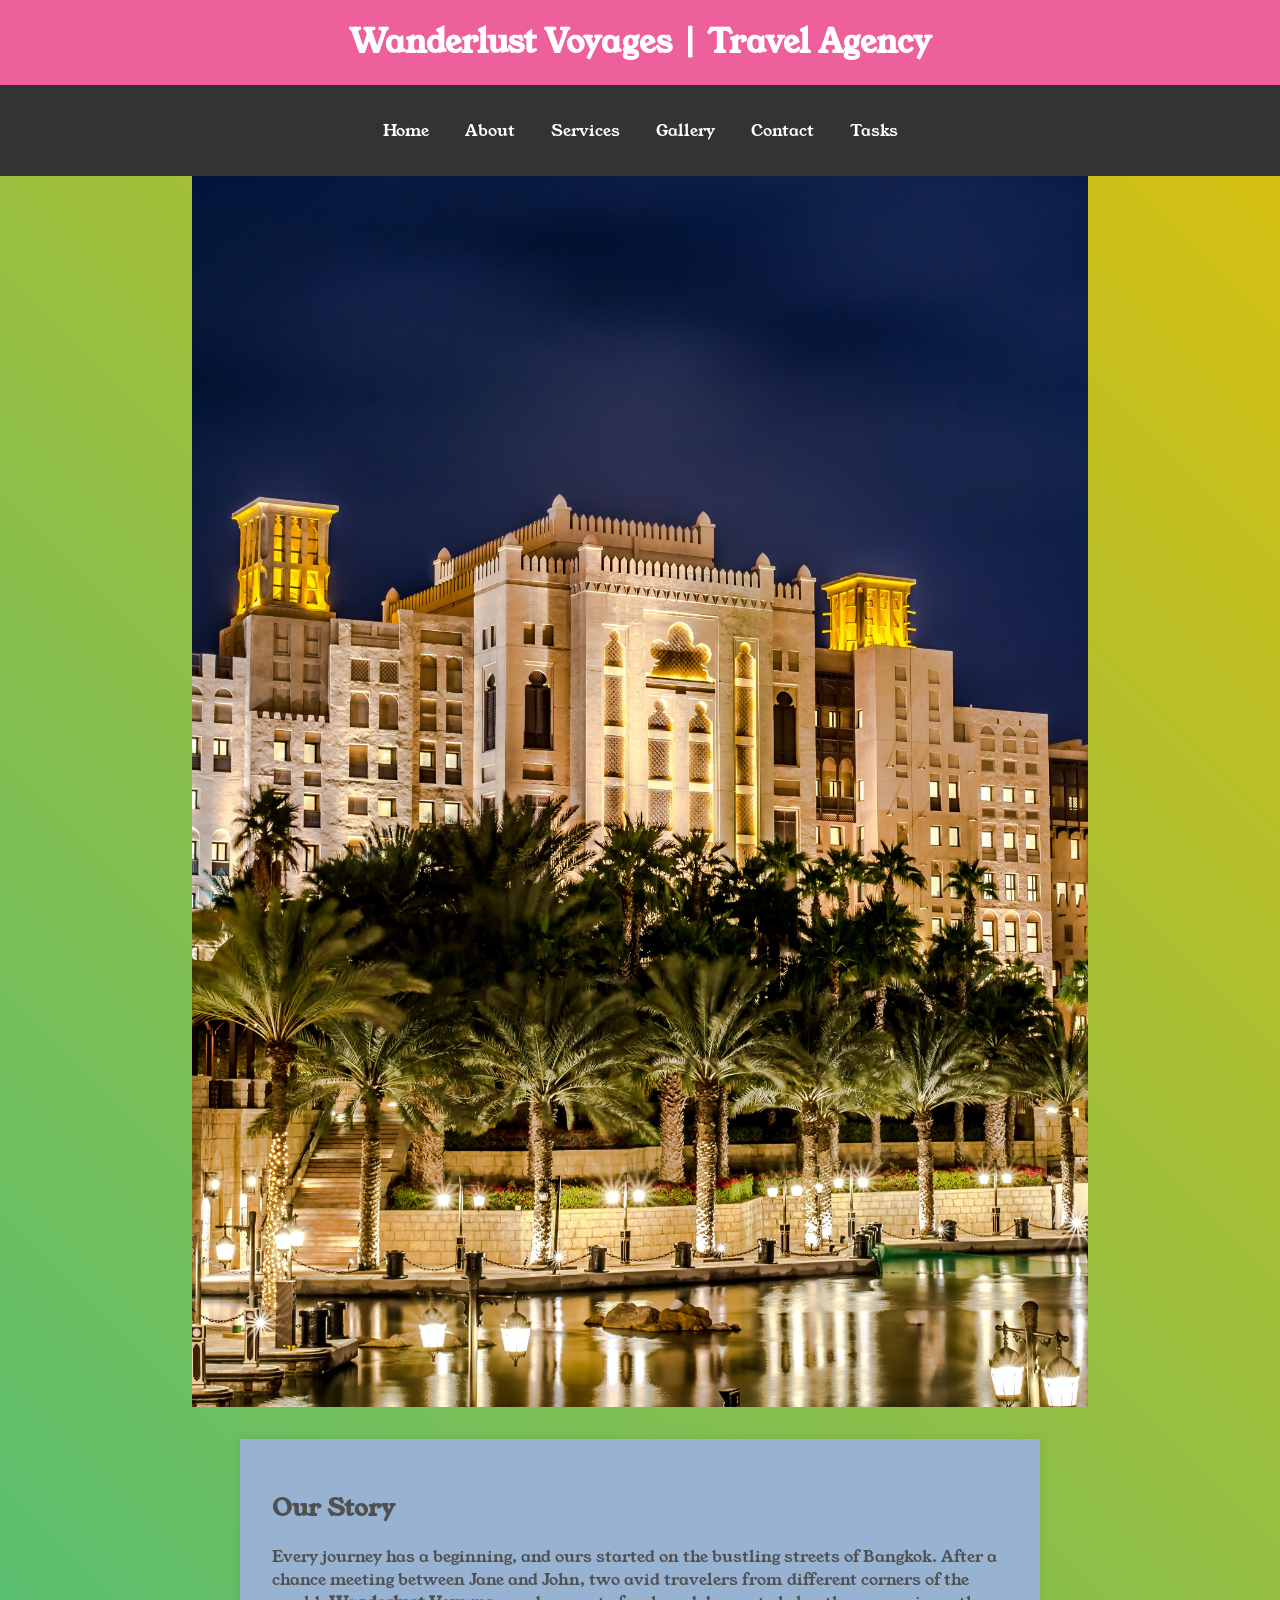
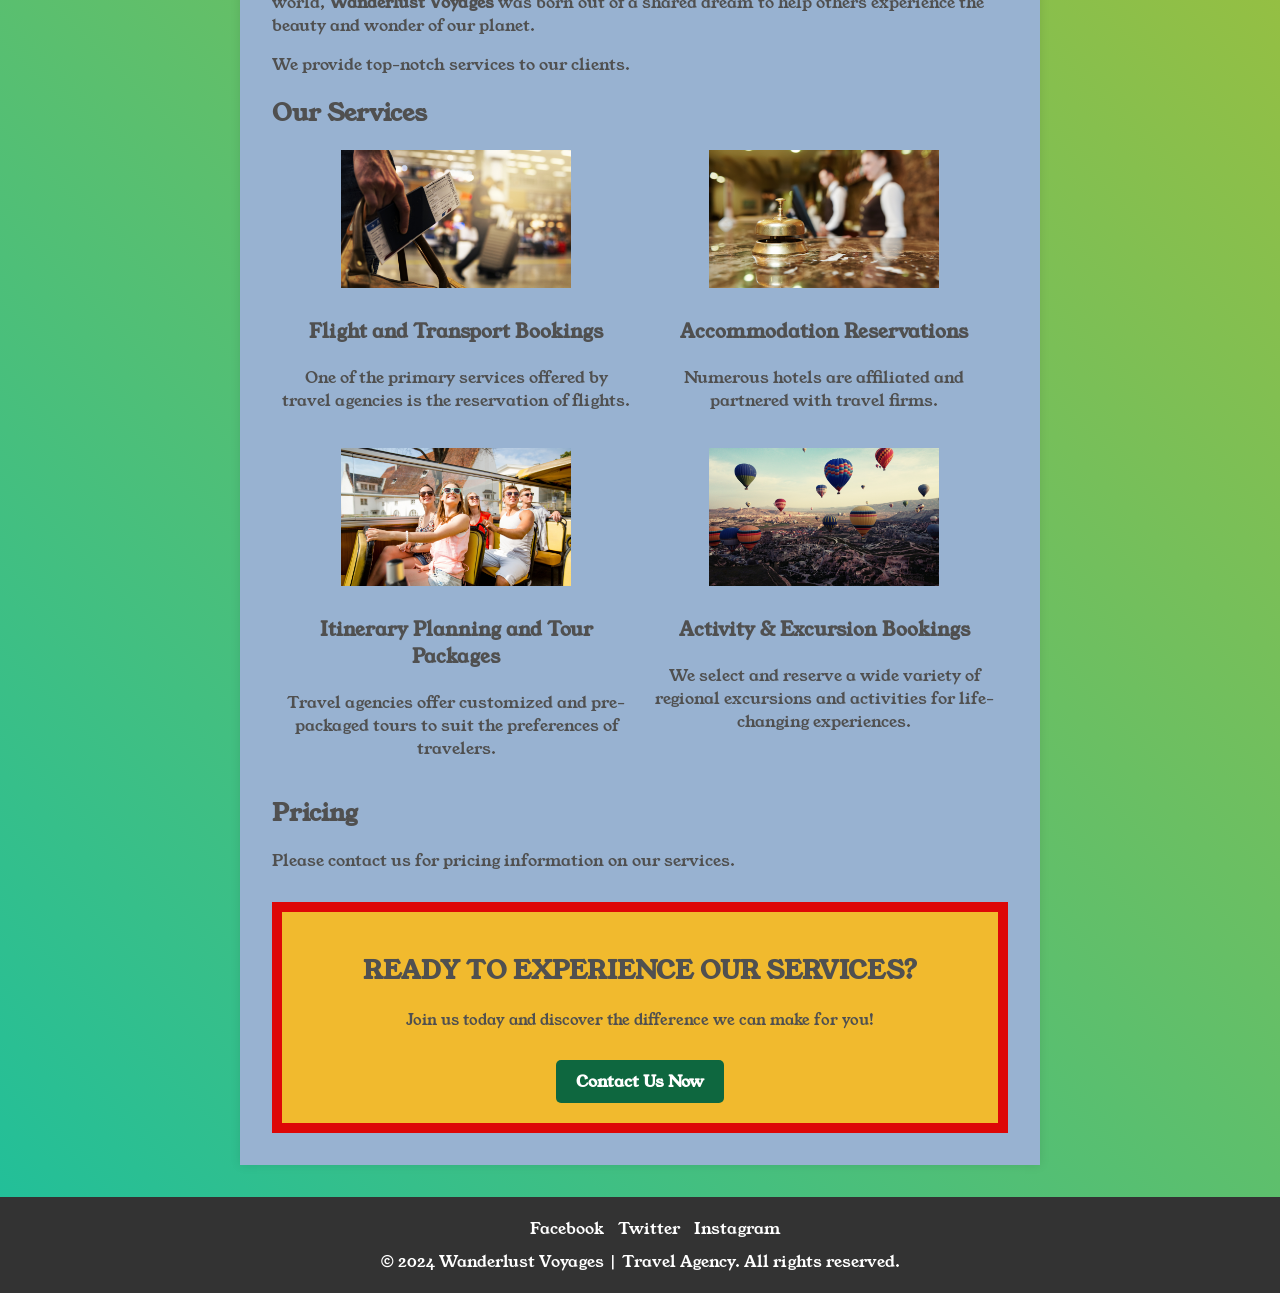
<file: week 3/index.html>
<!DOCTYPE html>
<html lang="en">
<head>
  <meta charset="UTF-8">
  <meta name="viewport" content="width=device-width, initial-scale=1.0">
  <title>Wanderlust Voyages | Travel Agency</title>
  <link rel="stylesheet" href="style.css">
    <link rel="stylesheet" href="style.css"> 
<link rel="preconnect" href="https://fonts.googleapis.com">
<link rel="preconnect" href="https://fonts.gstatic.com" crossorigin>
<link href="https://fonts.googleapis.com/css2?family=Young+Serif&display=swap" rel="stylesheet">
</head>

<body>
  <!-- Main Container -->
  <div>

    <!-- Header Section -->
    <header>
      <h1 class="headeraH1">Wanderlust Voyages | Travel Agency</h1>
    </header>

   <!— Navigation Section —>
<nav class=“sticky-nav”>
  <ul>
    <li><a href=“index.html”>Home</a></li>
    <li><a href=“about.html”>About</a></li>
    <li><a href=“services.html”>Services</a></li>
    <li><a href=“gallery.html”>Gallery</a></li>
    <li><a href=“contact.html”>Contact</a></li>
    <li><a href=“tasks.html”>Tasks</a></li>
  </ul>
</nav>

    <!-- Banner Section -->
    <section class="banner-container">
<img name="slide" alt="Alt goes here" title="Title goes here"
width="70%"/>
</section>

    <!-- Main Content Section -->
    <main class="services">

      <!-- About Us -->
      <section>
        <h1>Our Story</h1>
        <p>
          Every journey has a beginning, and ours started on the bustling streets of Bangkok. 
          After a chance meeting between Jane and John, two avid travelers from different corners of the world, 
          <b>Wanderlust Voyages</b> was born out of a shared dream to help others experience the beauty and wonder of our planet.
        </p>
        <p>We provide top-notch services to our clients.</p>
      </section>

      <!-- Our Services -->
      <section>
        <h2>Our Services</h2>
        <div class="services-container">

          <div class="service-column">
            <img src="images/Flights.png" alt="Illustration representing flight bookings">
            <h3>Flight and Transport Bookings</h3>
            <p>One of the primary services offered by travel agencies is the reservation of flights.</p>
          </div>

          <div class="service-column">
            <img src="images/ladies facial.png" alt="Illustration of a hotel">
            <h3>Accommodation Reservations</h3>
            <p>Numerous hotels are affiliated and partnered with travel firms.</p>
          </div>

          <div class="service-column">
            <img src="images/tour packages.png" alt="Illustration representing tour packages">
            <h3>Itinerary Planning and Tour Packages</h3>
            <p>Travel agencies offer customized and pre-packaged tours to suit the preferences of travelers.</p>
          </div>

          <div class="service-column">
            <img src="images/reservation.png" alt="Illustration representing activities and excursions">
            <h3>Activity & Excursion Bookings</h3>
            <p>We select and reserve a wide variety of regional excursions and activities for life-changing experiences.</p>
          </div>

        </div>
      </section>

      <!-- Pricing Section -->
      <section>
        <h2>Pricing</h2>
        <p>Please contact us for pricing information on our services.</p>
      </section>

      <!-- Call to Action -->
      <section class="cta-container">
        <h2>Ready to Experience Our Services?</h2>
        <p>Join us today and discover the difference we can make for you!</p>
        <a href="form.html" class="cta-button"><span>Contact Us Now</span></a>
      </section>

    </main>

    <!-- Footer Section -->
    <footer>
      <ul>
        <li><a href="https://www.facebook.com/">Facebook</a></li>
        <li><a href="https://twitter.com/">Twitter</a></li>
        <li><a href="https://www.instagram.com/">Instagram</a></li>
      </ul>
      <p>&copy; 2024 Wanderlust Voyages | Travel Agency. All rights reserved.</p>
    </footer>
  </div>
  <script>
       var i = 0; 			// Start Point
var images = [];	// Images Array
var time = 3000;	// Time Interval Between Switch
	 
// Image List
images[0] = "images/img1.jpg";
images[1] = "images/img2.jpg";
images[2] = "images/img3.jpg";
images[3] = "images/img5.jpg";

// Change Image
function changeImg(){
	document.slide.src = images[i];

	// Check If Index Is Under Max
	if(i < images.length - 1){
	  // Add 1 to Index
	  i++; 
	} else { 
		// Reset Back To O
		i = 0;
	}

	// Run function every x seconds
	setTimeout("changeImg()", time);
}

// Run function when page loads
window.onload=changeImg;

      </script>
</body>
</html>
</file>
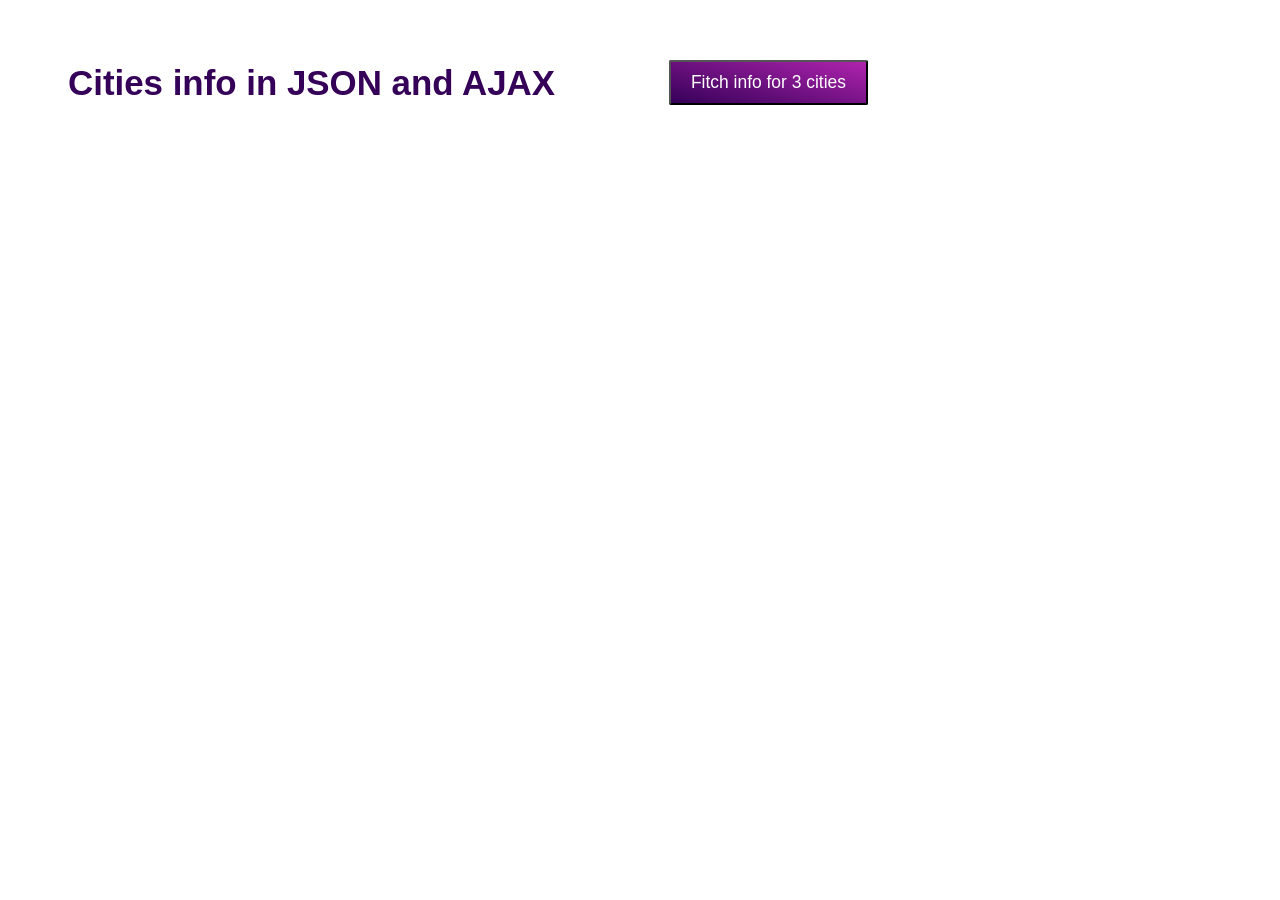
<file: week 4-prac/index.html>
<html lang="en">
<head>
    <meta charset="utf-8">
    <meta http-equiv="X-UA-Compatible" content="IE=edge">
    <title>Cities info in Json & Ajax</title>
    <meta name="description" content="">
    <meta name="viewport" content="width=device-width, initial-scale=1">
    <link rel="stylesheet" href="style.css">
   <script src="https://code.jquery.com/jquery-3.7.1.min.js" integrity="sha256-/JqT3SQfawRcv/BIHPThkBvs0OEvtFFmqPF/lYI/Cxo=" crossorigin="anonymous"></script>
   
    <link rel="icon" href="favicon.ico" type="image/x-icon">

  </head>

  <body>
<header>
  <h1>Cities info in JSON and AJAX </h1>
  <button id="btn">Fitch info for 3 cities</button>
</header>

<div id="city-info"></div>

<script src="main.js"></script>
  </body>
</html>
</file>
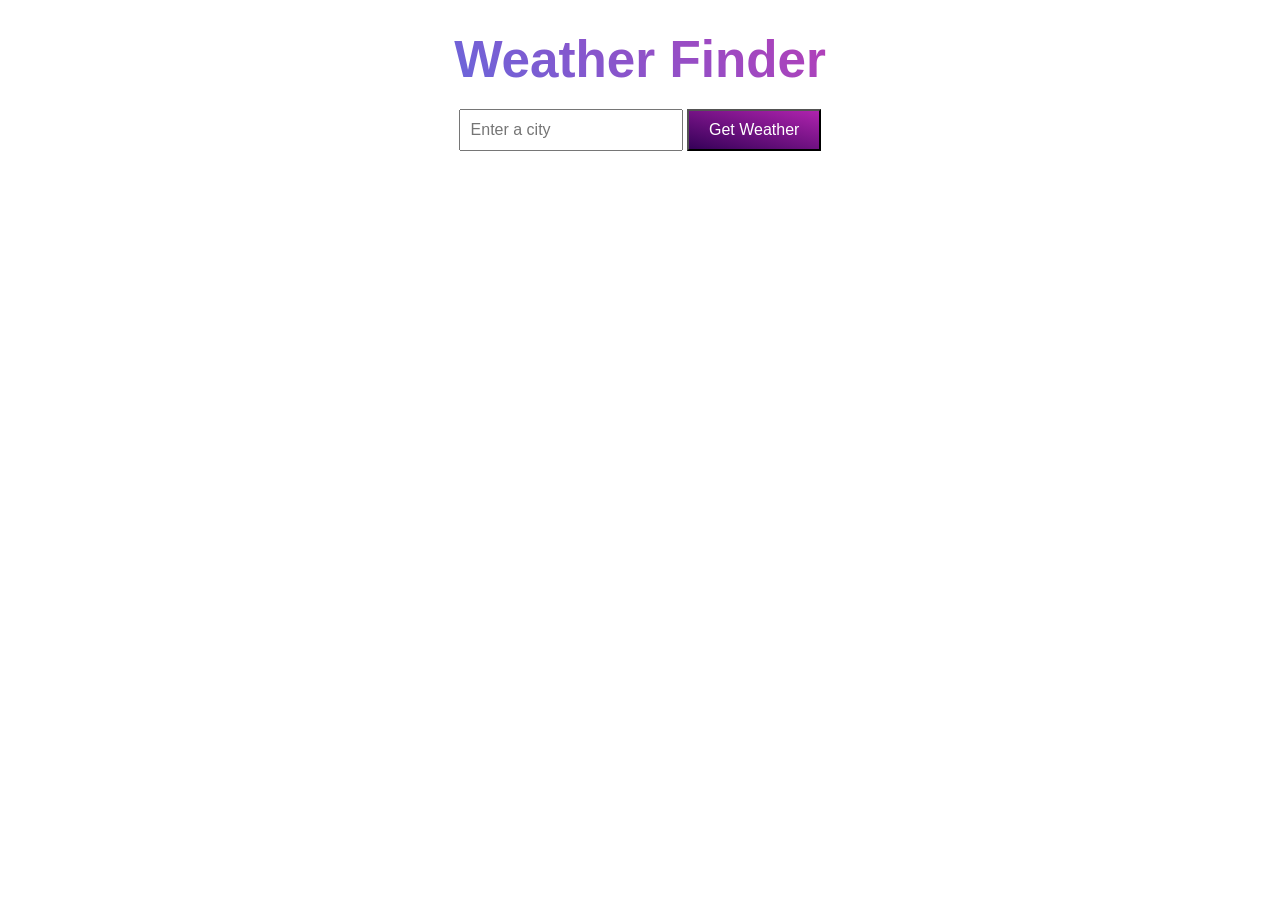
<file: week 4/index.html>
<!DOCTYPE html>
<html lang="en">
<head>
<meta charset="UTF-8">
<meta http-equiv="X-UA-Compatible" content="IE=edge">
<meta name="viewport" content="width=device-width, initial-scale=1.0">
<title>Weather Application</title>
<link rel="stylesheet" href="css.css">
</head>
<body>
<div id="weather-container">
<h1>Weather Finder</h1>
<input type="text" id="cityInput" placeholder="Enter a city">
<button id="btn">Get Weather</button>
<div id="weather-info"></div>
</div>
<script src="app.js"></script>
</body>
</html>
</file>
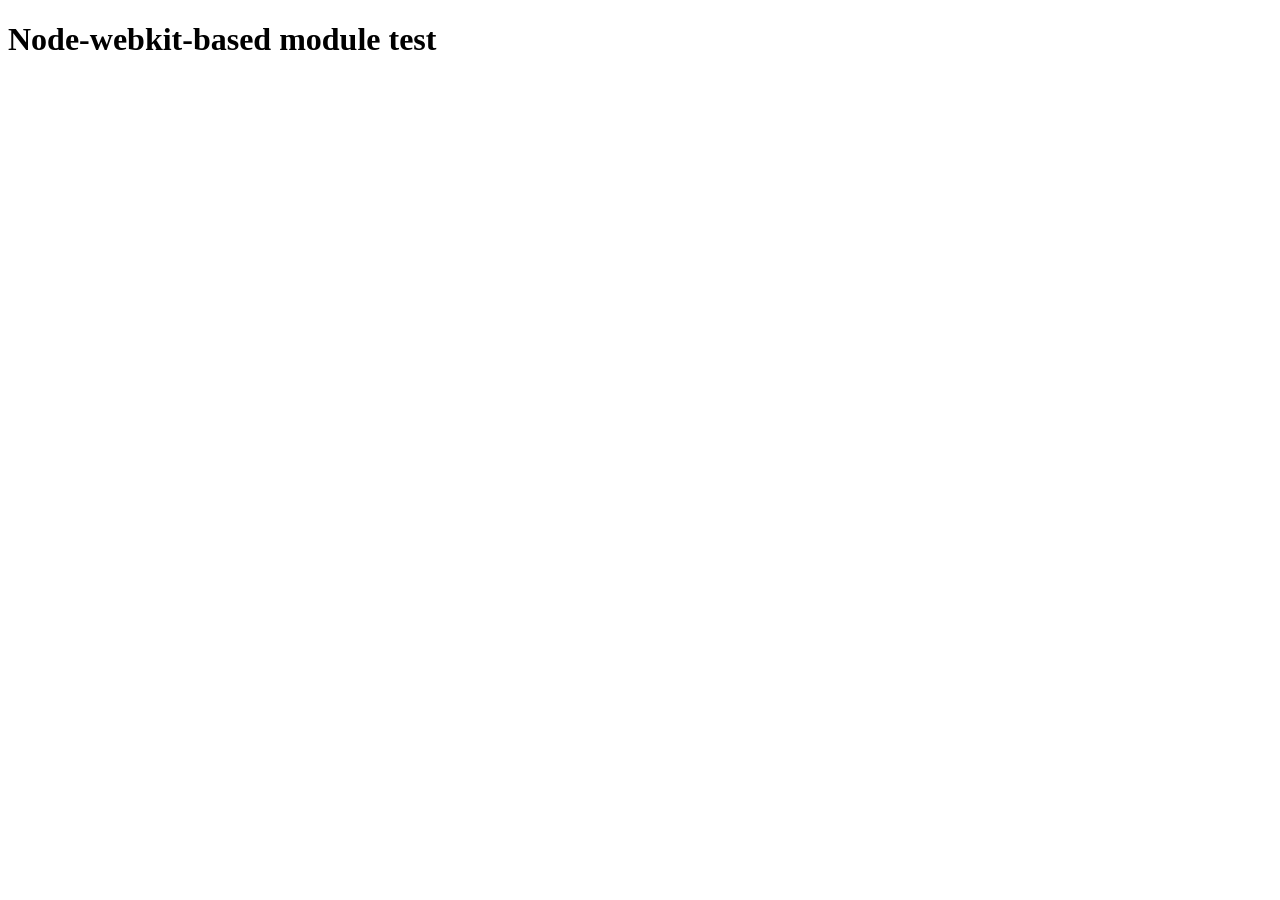
<file: week 5/node_modules/@mapbox/node-pre-gyp/lib/util/nw-pre-gyp/index.html>
<!doctype html>
<html>
<head>
<meta charset="utf-8">
<title>Node-webkit-based module test</title>
<script>
function nwModuleTest(){
   var util = require('util');
   var moduleFolder = require('nw.gui').App.argv[0];
   try {
      require(moduleFolder);
   } catch(e) {
      if( process.platform !== 'win32' ){
         util.log('nw-pre-gyp error:');
         util.log(e.stack);
      }
      process.exit(1);
   }
   process.exit(0);
}
</script>
</head>
<body onload="nwModuleTest()">
<h1>Node-webkit-based module test</h1>
</body>
</html>
</file>
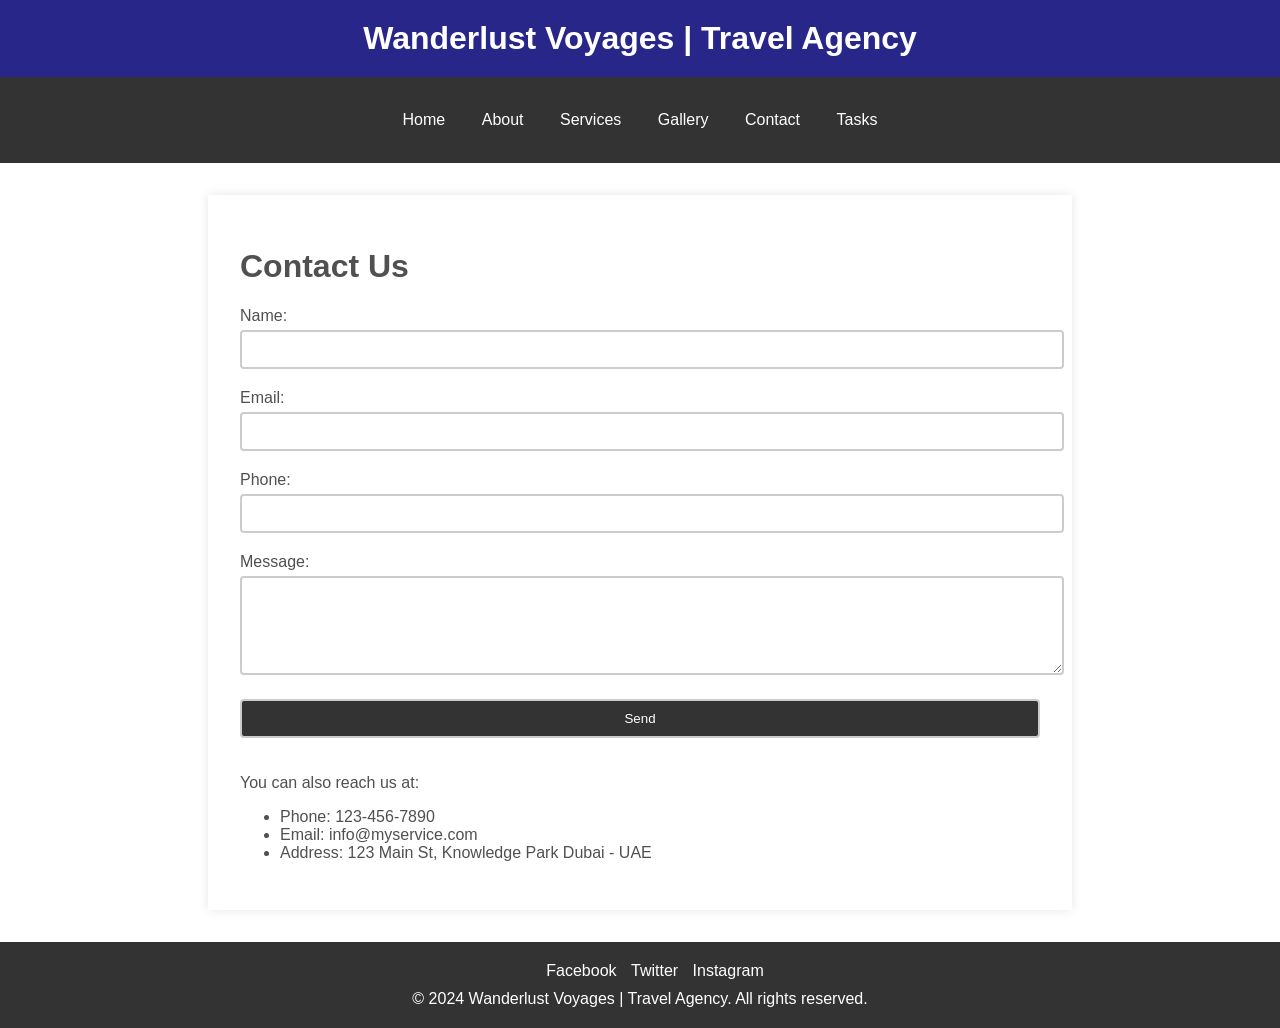
<file: contact.html>
<!DOCTYPE html>
<html lang="en">
<head>
  <meta charset="UTF-8">
  <title>Contact Us - Wanderlust Voyages</title>
  <meta name="viewport" content="width=device-width, initial-scale=1.0">
  <link rel="stylesheet" href="style.css">
  <style>
	   label {
		display: block;
		margin-bottom: 5px;
	}

	input,
	textarea {
		width: 100%;
		padding: 10px;
		margin-bottom: 20px;
		border: 2px solid #ccc;
		border-radius: 4px;
		resize: vertical;
	}

	input[type="submit"] {
		background-color: #333;
		color: #fff;
		cursor: pointer;
	}

	input[type="submit"]:hover {
		background-color: #555;
	}
  </style>
  
</head>
<body>
 <div>
  <header>
    <h1 class="headeraH1">Wanderlust Voyages | Travel Agency</h1>
	</header>
    <nav>
      <ul>
        <li><a href="index.html">Home</a></li>
        <li><a href="about.html">About</a></li>
        <li><a href="services.html">Services</a></li>
        <li><a href="gallery.html">Gallery</a></li>
        <li><a href="contact.html">Contact</a></li>
        <li><a href="tasks.html">Tasks</a></li>
    </ul>
    </nav>
  
  <main class="services">
    <h1>Contact Us</h1>
		
		<form method="post" action="#">
			<label for="name">Name:</label>
			<input type="text" id="name" name="name" required>

			<label for="email">Email:</label>
			<input type="email" id="email" name="email" required>

			<label for="phone">Phone:</label>
			<input type="tel" id="phone" name="phone">

			<label for="message">Message:</label>
			<textarea id="message" name="message" rows="5" required></textarea>

			<input type="submit" value="Send">
		</form>
		 <p>You can also reach us at:</p>
    <ul>
      <li>Phone: 123-456-7890</li>
      <li>Email: info@myservice.com</li>
      <li>Address: 123 Main St, Knowledge Park Dubai - UAE</li>
    </ul>

  </main>
  <footer>
      <ul>
        <li><a href="https://www.facebook.com/">Facebook</a></li>
        <li><a href="https://twitter.com/">Twitter</a></li>
        <li ><a href="https://www.instagram.com/">Instagram</a></li>
      </ul>
    <p >&copy; 2024 Wanderlust Voyages | Travel Agency. All rights reserved.</p>
  </footer>
  </div>
</body>
</html>
</file>
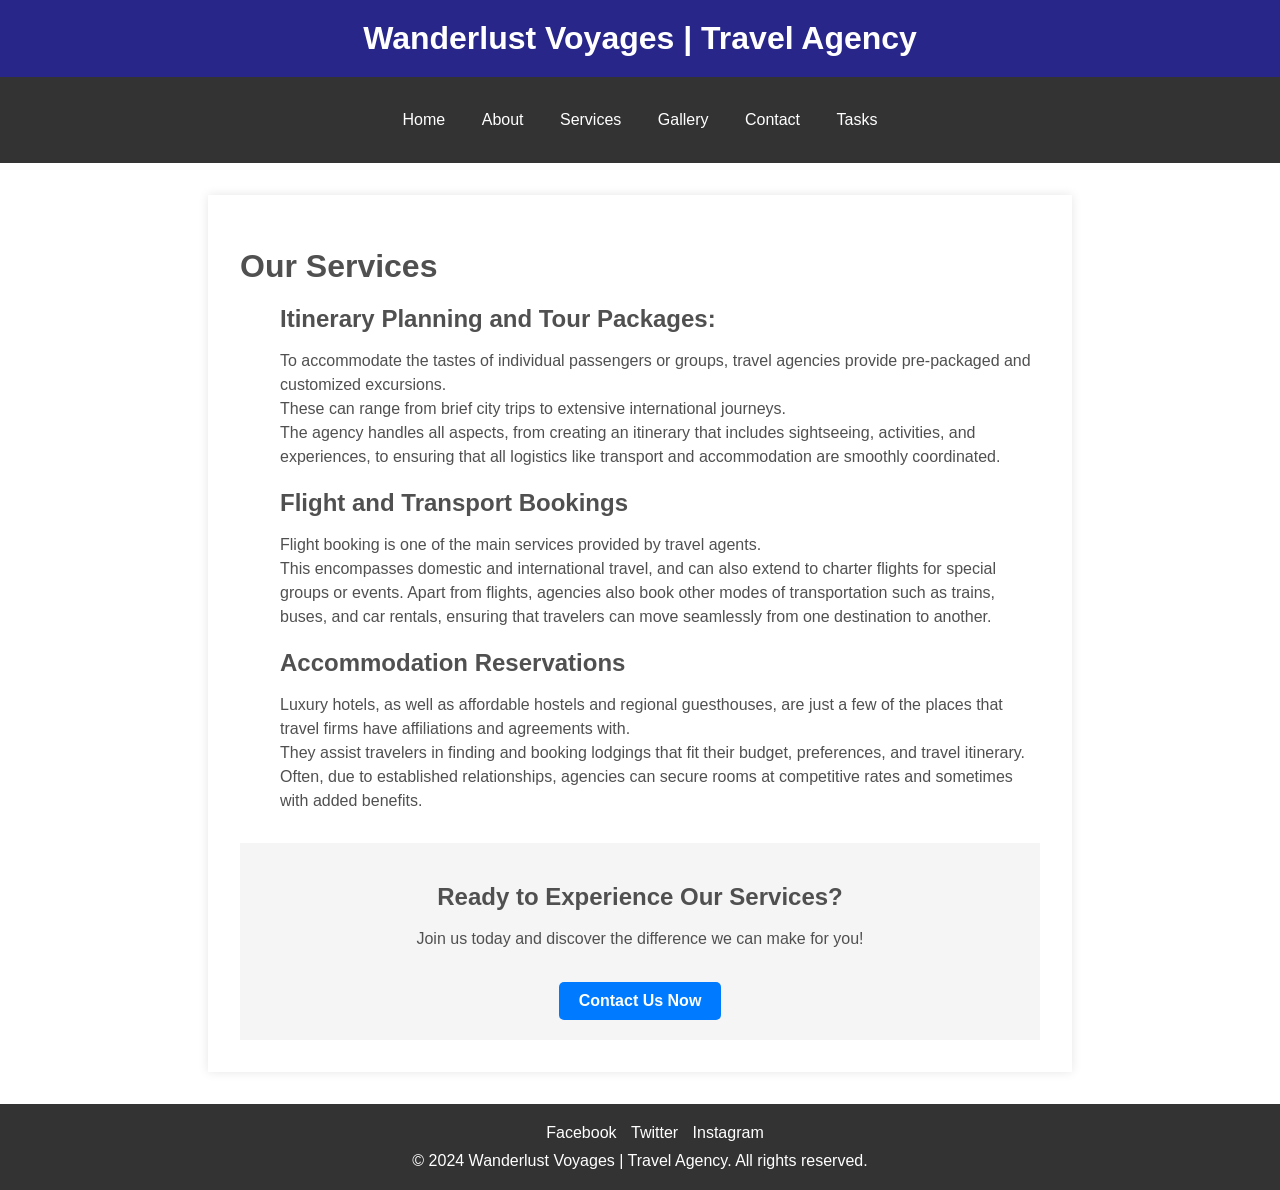
<file: services.html>
<!DOCTYPE html>
<html lang="en">
<head>
  <meta charset="UTF-8">
  <title>Services - Wanderlust Voyages</title>
  <meta name="viewport" content="width=device-width, initial-scale=1.0">
  <link rel="stylesheet" href="style.css">
  <style>
   
	.services h1 {
	   font-size: 2rem;
	   margin-bottom: 1rem;
	}

	.services ul {
	   list-style: none;
	}

	.services li {
	   margin-bottom: 2rem;
	}

	.services h2 {
	   font-size: 1.5rem;
	   margin-bottom: 1rem;
	}

	.services p {
	   line-height: 1.5;
	   margin-bottom: 1rem;
	}

	.services ul li {
	   margin-top: 0.5rem;
	   margin-bottom: 0.5rem;
	}
		.services ul li:first-of-type {
	   margin-top: 1rem;
	}

	.services ul li:last-of-type {
	   margin-bottom: 1rem;
	}
   
  </style>
  
  
 
  
</head>
<body>
 <div>
  <header>
    <h1 class="headeraH1">Wanderlust Voyages | Travel Agency</h1>
	</header>
    <nav>
      <ul>
         <li><a href="index.html">Home</a></li>
         <li><a href="about.html">About</a></li>
         <li><a href="services.html">Services</a></li>
         <li><a href="gallery.html">Gallery</a></li>
         <li><a href="contact.html">Contact</a></li>
         <li><a href="tasks.html">Tasks</a></li>
     </ul>
    </nav>
  
  <main class="services">
   <h1>Our Services</h1>
      <ul>
         <li>
            <h2>Itinerary Planning and Tour Packages:</h2>
            <p>To accommodate the tastes of individual passengers or groups, travel agencies provide pre-packaged and customized excursions.  <br>
               These can range from brief city trips to extensive international journeys. <br>
               The agency handles all aspects, from creating an itinerary that includes sightseeing, activities, and experiences, to ensuring that all logistics like transport and accommodation are smoothly coordinated.</p>
            
         </li>
         <li>
            <h2>Flight and Transport Bookings</h2>
            <p>Flight booking is one of the main services provided by travel agents. <br>
               This encompasses domestic and international travel, and can also extend to charter flights for special groups or events. Apart from flights, agencies also book other modes of transportation such as trains, buses, and car rentals, ensuring that travelers can move seamlessly from one destination to another.
            </p>
            
         </li>
         <li>
            <h2>Accommodation Reservations</h2>
            <p>Luxury hotels, as well as affordable hostels and regional guesthouses, are just a few of the places that travel firms have affiliations and agreements with. 
               <br>They assist travelers in finding and booking lodgings that fit their budget, preferences, and travel itinerary. Often, due to established relationships, agencies can secure rooms at competitive rates and sometimes with added benefits.

            </p>
            
         </li>
      </ul>

      <!-- Call to Action Section -->
<div class="cta-container">
   <h2>Ready to Experience Our Services?</h2>
   <p>Join us today and discover the difference we can make for you!</p>
   <a href="contact.html" class="cta-button">Contact Us Now</a>
</div>

  </main>
  <footer>
      <ul>
        <li><a href="https://www.facebook.com/">Facebook</a></li>
        <li><a href="https://twitter.com/">Twitter</a></li>
        <li ><a href="https://www.instagram.com/">Instagram</a></li>
      </ul>
    <p >&copy; 2024 Wanderlust Voyages | Travel Agency. All rights reserved.</p>
  </footer>
  </div>
</body>
</html>
</file>
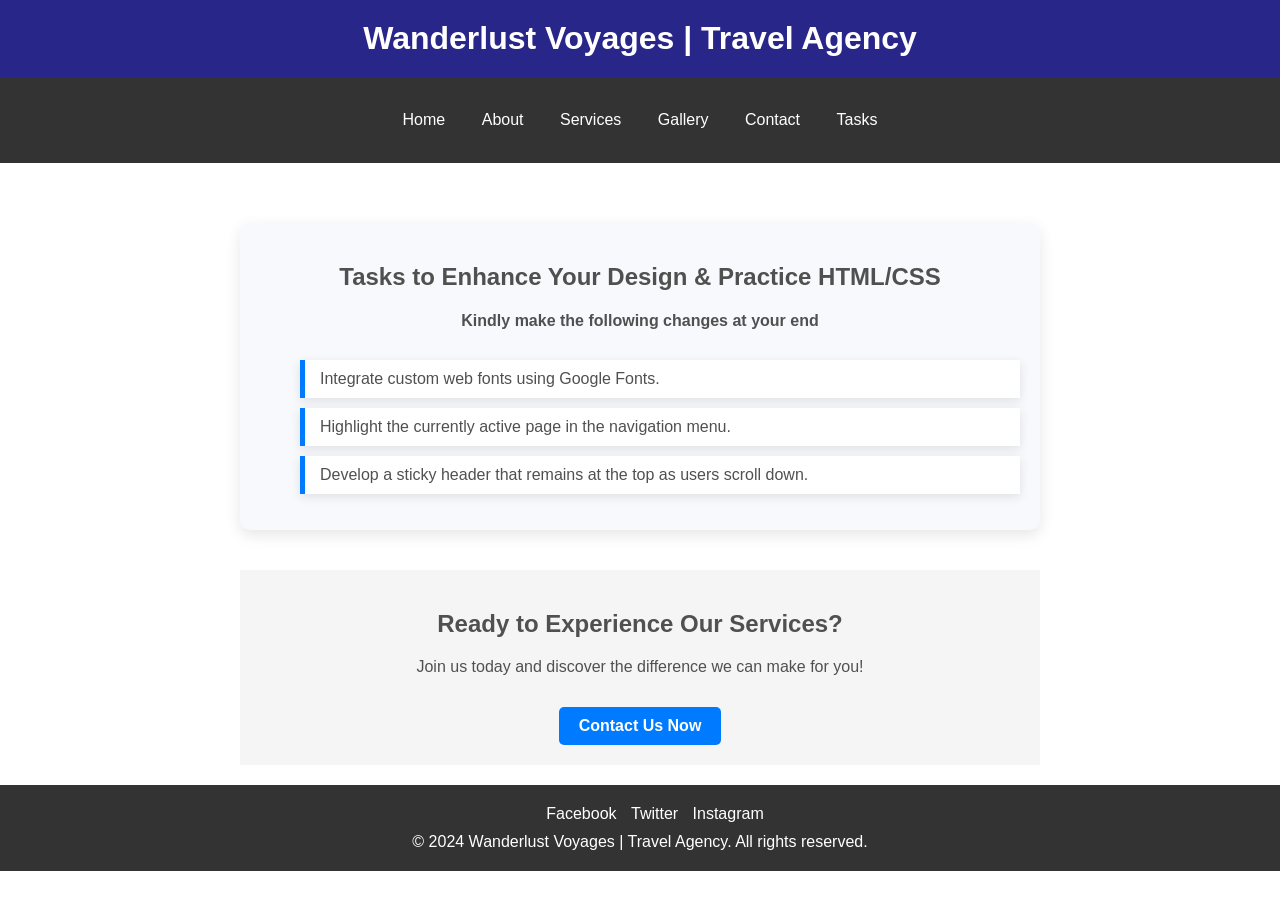
<file: tasks.html>
<!DOCTYPE html>
<html lang="en">
<head>
    <meta charset="UTF-8">
    <title>Tasks - Wanderlust Voyages</title>
    <meta name="viewport" content="width=device-width, initial-scale=1.0">
    <link rel="stylesheet" href="style.css">
    <style>
        .tasks-container {
            background-color: #f7f9fc;
            padding: 20px;
            border-radius: 10px;
            box-shadow: 0 5px 15px rgba(0, 0, 0, 0.1);
            max-width: 800px;
            margin: 40px auto;
        }

        .task-item {
            background-color: #ffffff;
            padding: 10px 15px;
            margin-bottom: 10px;
            border-left: 5px solid #007BFF;
            box-shadow: 0 3px 10px rgba(0, 0, 0, 0.1);
            transition: transform 0.2s;
            list-style-type: none;  /* This will hide the bullet point */
        }

        .task-item:hover {
            transform: translateX(10px);
        }

        .task-header {
            text-align: center;
            margin-bottom: 30px;
        }

    </style>
</head>
<body>
<div>
    <header>
        <h1 class="headeraH1">Wanderlust Voyages | Travel Agency</h1>
    </header>

    
    <nav>
        <ul>
            <li><a href="index.html">Home</a></li>
            <li><a href="about.html">About</a></li>
            <li><a href="services.html">Services</a></li>
            <li><a href="gallery.html">Gallery</a></li>
            <li><a href="contact.html">Contact</a></li>
            <li><a href="tasks.html">Tasks</a></li>
        </ul>
    </nav>

    <main>
        <div class="tasks-container">
            <div class="task-header">
                <h2>Tasks to Enhance Your Design & Practice HTML/CSS</h2>
                <h4>Kindly make the following changes at your end </h4>
            </div>
            <ul>
                <li class="task-item">Integrate custom web fonts using Google Fonts.</li>
                <li class="task-item">Highlight the currently active page in the navigation menu.</li>
                <li class="task-item">Develop a sticky header that remains at the top as users scroll down.</li>
            </ul>
        </div>

        <!-- Call to Action -->
      <section class="cta-container">
        <h2>Ready to Experience Our Services?</h2>
        <p>Join us today and discover the difference we can make for you!</p>
        <a href="contact.html" class="cta-button">Contact Us Now</a>
      </section>
    
    </main>

    <!-- Footer Section -->
    <footer>
        <ul>
          <li><a href="https://www.facebook.com/">Facebook</a></li>
          <li><a href="https://twitter.com/">Twitter</a></li>
          <li><a href="https://www.instagram.com/">Instagram</a></li>
        </ul>
        <p>&copy; 2024 Wanderlust Voyages | Travel Agency. All rights reserved.</p>
      </footer>
</div>
</body>
</html>
</file>
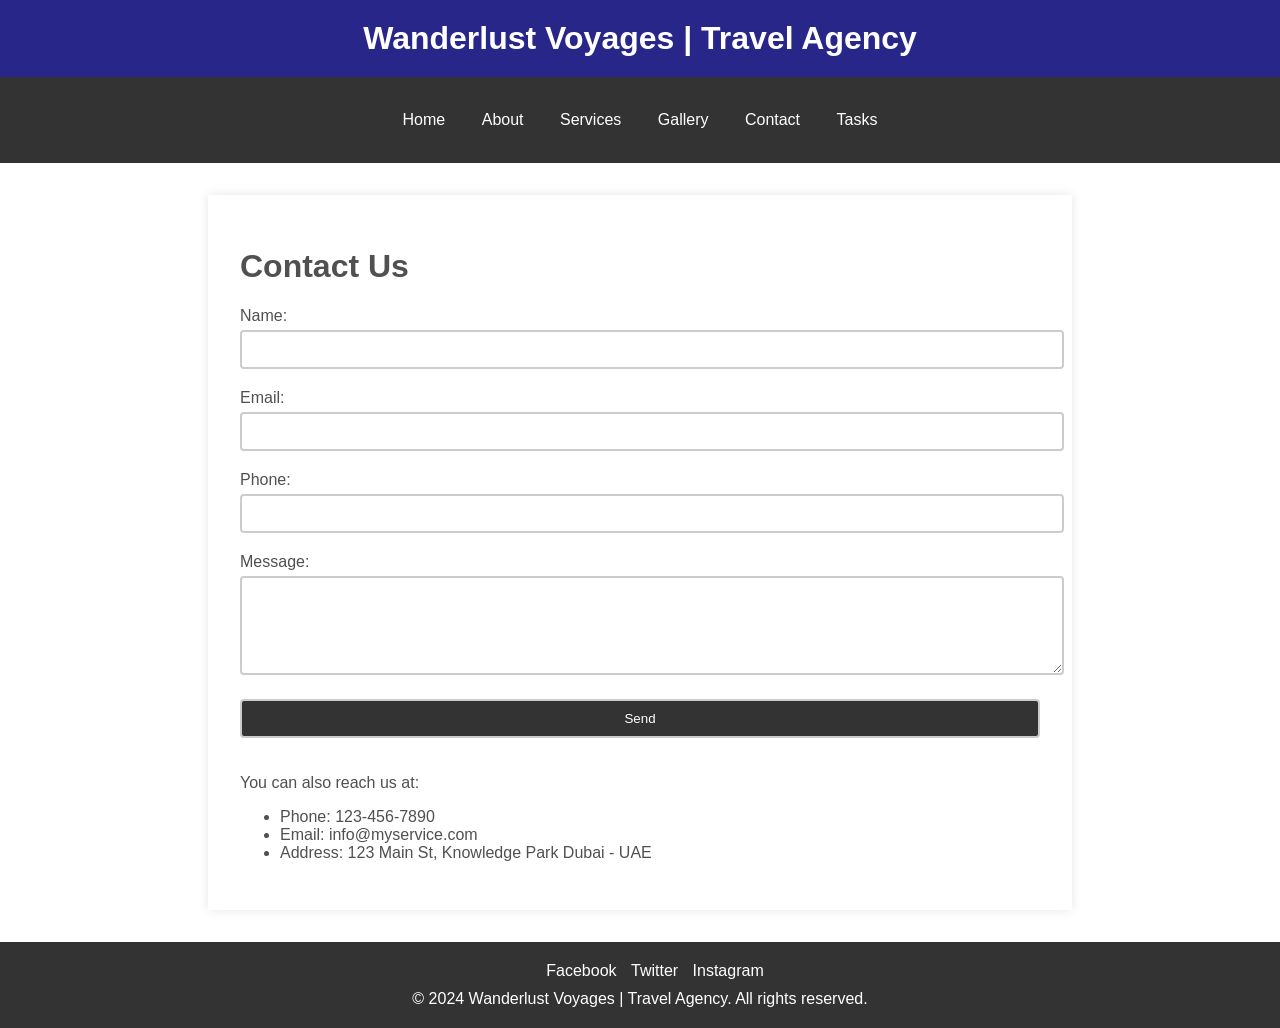
<file: week 1/contact.html>
<!DOCTYPE html>
<html lang="en">
<head>
  <meta charset="UTF-8">
  <title>Contact Us - Wanderlust Voyages</title>
  <meta name="viewport" content="width=device-width, initial-scale=1.0">
  <link rel="stylesheet" href="style.css">
  <style>
	   label {
		display: block;
		margin-bottom: 5px;
	}

	input,
	textarea {
		width: 100%;
		padding: 10px;
		margin-bottom: 20px;
		border: 2px solid #ccc;
		border-radius: 4px;
		resize: vertical;
	}

	input[type="submit"] {
		background-color: #333;
		color: #fff;
		cursor: pointer;
	}

	input[type="submit"]:hover {
		background-color: #555;
	}
  </style>
  
</head>
<body>
 <div>
  <header>
    <h1 class="headeraH1">Wanderlust Voyages | Travel Agency</h1>
	</header>
    <nav>
      <ul>
        <li><a href="index.html">Home</a></li>
        <li><a href="about.html">About</a></li>
        <li><a href="services.html">Services</a></li>
        <li><a href="gallery.html">Gallery</a></li>
        <li><a href="contact.html">Contact</a></li>
        <li><a href="tasks.html">Tasks</a></li>
    </ul>
    </nav>
  
  <main class="services">
    <h1>Contact Us</h1>
		
		<form method="post" action="#">
			<label for="name">Name:</label>
			<input type="text" id="name" name="name" required>

			<label for="email">Email:</label>
			<input type="email" id="email" name="email" required>

			<label for="phone">Phone:</label>
			<input type="tel" id="phone" name="phone">

			<label for="message">Message:</label>
			<textarea id="message" name="message" rows="5" required></textarea>

			<input type="submit" value="Send">
		</form>
		 <p>You can also reach us at:</p>
    <ul>
      <li>Phone: 123-456-7890</li>
      <li>Email: info@myservice.com</li>
      <li>Address: 123 Main St, Knowledge Park Dubai - UAE</li>
    </ul>

  </main>
  <footer>
      <ul>
        <li><a href="https://www.facebook.com/">Facebook</a></li>
        <li><a href="https://twitter.com/">Twitter</a></li>
        <li ><a href="https://www.instagram.com/">Instagram</a></li>
      </ul>
    <p >&copy; 2024 Wanderlust Voyages | Travel Agency. All rights reserved.</p>
  </footer>
  </div>
</body>
</html>
</file>
<file: week 3/style.css>
/* Reset Styles */
body {
    margin: 0;
    padding: 0;
    font-family: 'Young Serif', serif;
    color: #505050;
    background: linear-gradient(45deg, #1ebf9c, rgb(222, 191, 12));
}

/* Header Styles */
header {
     background: linear-gradient(31deg, #ee609c 66%, #ee609c 100%);
    color: #fff;
    text-align: center;
    padding: 20px;
}

.headeraH1 {
    margin: 0;
}

.banner {
    width: 100%;
    overflow: hidden;
}

.banner img {
    width: 100%;
    height: auto;
    display: block;
}


/* Navigation Styles */
nav ul {
    background-color: #333;
    color: #fff;
    text-align: center;
    list-style-type: none;
    margin: 0;
    padding: 20px;
}
.sticky-nav {
  position: sticky;
  top: 0;
  background-color: #333; 
  z-index: 100;
}
nav li {
    display: inline-block;
}

nav a {
    display: block;
    color: #fff;
    text-align: center;
    padding: 14px 16px;
    text-decoration: none;
    transition: background-color 0.3s;  /* Smooth transition for hover effect */
}

nav a:hover {
    background-color: #505050;  /* Darker shade for hover */
}

/* Banner Styles */
.banner-container {
    display: flex;
    justify-content: center;
    align-items: center;
    height: auto;
    width: 100%;
    overflow: hidden;
}

.centered-banner {
    padding: 30px;
    max-width: 80%;
    height: auto;
}

/* Main Content Styles */
main {
    max-width: 800px;
    margin: 0 auto;
    padding: 20px;
}

.services {
    margin: 2rem auto;
    padding: 2rem;
    background-color: #98b2d1;
    box-shadow: 0 0 10px rgba(0,0,0,0.1);
}

main h3 {
    margin-top: 20px;
}

/* Service Columns */
.services-container {
    display: flex;
    justify-content: center;
    flex-wrap: wrap;
    gap: 20px;
}

.service-column {
    flex-basis: calc(50% - 20px);
    max-width: calc(50% - 20px);
    display: flex;
    flex-direction: column;
    align-items: center;
    text-align: center;
}

.service-column img {
    width: 230px;
    height: auto;
    margin-bottom: 10px;
}

.service-column h3 {
    margin-bottom: 5px;
}

/* Media Queries for Responsiveness */
@media (max-width: 800px) {
    .service-column {
        flex-basis: calc(50% - 20px);
        max-width: calc(50% - 20px);
    }
}

@media (max-width: 700px) {
    .service-column {
        flex-basis: 100%;
        max-width: 100%;
    }
}

/* Call to Action Styles */
.cta-container {
    text-align: center;
    padding: 20px;
    background-color: #f1ba2e;
    margin-top: 30px;
    border-style: solid;
    border-width: 10px;
    border-color: #dd0707;
}
.cta-container h2{
    text-transform: uppercase;
    font-size: 25px;
}
.cta-container p{
    font-size: 15px;
    font-weight: lighter;
}
.cta-button {
    display: inline-block;
    padding: 10px 20px;
    background-color: #0e673f;
    color: #ffffff;
    text-decoration: none;
    border-radius: 5px;
    font-weight: bold;
    margin-top: 15px;
    transition: background-color 0.3s;
    cursor: pointer;
}


.cta-button:hover {
    background-color: #0056b3;
}

/* Footer Styles */
footer {
    background-color: #333;
    color: #fff;
    text-align: center;
    padding: 20px;
}

footer ul {
    margin: 0;
}

footer li {
    display: inline-block;
    margin-right: 10px;
}

footer a {
    color: #fff;
    text-decoration: none;
    transition: color 0.3s;  /* Smooth transition for hover effect */
}

footer a:hover {
    color: #b3b3b3;  /* Lighter color on hover */
}

footer p {
    margin: 10px 0 0;
}

* {
    box-sizing: border-box;
    }
    .slideshow-img {
    vertical-align: middle;
    width: 100%;
    }
    /* Position the image container (needed to position the left and right
    arrows) */
    .container {
    position: relative;
    }
    /* Hide the images by default */
    .mySlides {
    display: none;
    }
    /* Add a pointer when hovering over the thumbnail images */
    .cursor {
    cursor: pointer;
    }
    /* Next & previous buttons */
    .prev,
    .next {
    cursor: pointer;
    position: absolute;
    top: 40%;
    width: auto;
    padding: 16px;
    margin-top: -50px;
    color: white;
    font-weight: bold;
    font-size: 20px;
    border-radius: 0 3px 3px 0;
    user-select: none;
    -webkit-user-select: none;
    }
    /* Position the "next button" to the right */
    .next {
    right: 0;
    border-radius: 3px 0 0 3px;
    }
    /* On hover, add a black background color with a little bit see-through */
    .prev:hover,
    .next:hover {
    background-color: rgba(0, 0, 0, 0.8);
    }
    #form {
        width: 300px;
        margin: 20vh auto 0 auto; /* This centers the form vertically and
        horizontally */
        padding: 20px;
        background-color: whitesmoke; /* Light gray background for the form */
        border-radius: 4px; /* Rounded corners for the form */
        font-size: 12px;
        }
        /* Style for the form's heading: setting the text color and alignment */
        #form h1 {
        color: #0f2027; /* Dark text color for the heading */
        text-align: center; /* Center-align the heading */
        }
        #form button {
            padding: 10px;
            margin-top: 10px; /* Space above the button */
            width: 100%; /* Make the button expand the full width of the form */
            color: white; /* White text color for the button */
            background-color: rgb(41, 57, 194); /* Blue background color for the button
            */
            border: none; /* Remove the default border */
            border-radius: 4px; /* Rounded corners for the button */
            }
            /* Container for input fields: using flexbox for layout, column direction */
            .input-control {
            display: flex;
            flex-direction: column; /* Stack the children (label, input, error message)
            vertically */
            }
            /* Style for input fields inside the container: border style, rounded corners,
            block-level display, font size, padding, full width */
            .input-control input {
            border: 2px solid #f0f0f0; /* Light gray border for the inputs */
            border-radius: 4px; /* Rounded corners for the inputs */
            display: block; /* Display input field as a block */
            font-size: 12px; /* Text size within the input field */
            padding: 10px; /* Space inside the input field */
            width: 100%; /* Input field takes up 100% of the form's width */
            }
            /* Remove focus outline from input fields */
            .input-control input:focus {
            outline: 0; /* Remove outline when input is focused */
            }
            /* Style for input fields with class "success": green border */
            .input-control.success input {
            border-color: #09c372; /* Green border to indicate successful input */
            }
            .input-control.error input {
                border-color: #ff3860; /* Red border to indicate an error in input */
                }
                /* Style for the error message: text color, font size, and height */
                .input-control .error {
                color: #ff3860; /* Red text color for error messages */
                font-size: 9px; /* Smaller font size for error messages */
                height: 13px; /* Explicit height to ensure consistent spacing */
                }
</file>
<file: week 4-prac/style.css>
body, html {
    font-family: 'Helvetica', cursive;
    font-size: 1.09rem;
    color: #23112e;
    }
    html {
    scroll-behavior: smooth;
    }
    header {
    width: 800px;
    display: flex;
    justify-content: space-between;
    align-items: center;
    padding: 30px;
    margin: 30px;
    }
    h1 {
    font-size: 2rem;
    color: #350158;
    margin: 0;
    }
    button#btn {
    display: inline-block;
    padding: 10px 20px;
    background: linear-gradient(15deg, #350158, #af23ae);
    color: #ffffff;
    border-radius:2px;
    font-size: 1rem;
    cursor: pointer;
    transition: background-color 0.3s;
    }
    button#btn:hover {
    background: linear-gradient(15deg, #43016f, #350158); /* Change gradient on
    hover */
    box-shadow: 0px 3px 5px rgba(0, 0, 0, 0.2); /* Add shadow on hover */
    transform: translateY(2px); /* Move button down slightly on hover */
    }
    #city-info {
    padding: 35px;
    margin: 30px;
    }
    .hide-me {
    visibility: hidden;
    opacity: 0;
    transform: scale(.75);
    }
</file>
<file: week 4/css.css>
body {
font-family: Helvetica, sans-serif, sans-serif;
}
header {
text-align: center;
margin-top: 50px;
}
#cityInput {
padding: 10px;
font-size: 16px;
}
button {
padding: 10px 20px;
font-size: 16px;
background: linear-gradient(15deg, #350158, #af23ae);
color: #ffffff;
font-size: 1rem;
cursor: pointer;
transition: background-color 0.3s;
}
#weather-container {
margin-top: 30px;
text-align: center;
}
#weather-container h1 {
font-size: 3.2em;
font-weight: bold;
background: linear-gradient(45deg, #1e90ff, #ff1493);
-webkit-background-clip: text;
-webkit-text-fill-color: transparent;
background-clip: text;
text-align: center;
margin: 20px 0;
}
#weather-container p {
font-size: 1.2em;
font-weight: bold;
background: linear-gradient(45deg, #160817, #8b0285);
-webkit-background-clip: text;
-webkit-text-fill-color: transparent;
background-clip: text;
margin: 20px 0;
}
</file>
<file: style.css>
/* Reset Styles */
body {
    margin: 0;
    padding: 0;
    font-family: Arial, sans-serif;
    color: #505050;
}

/* Header Styles */
header {
    background-color: #282689;
    color: #fff;
    text-align: center;
    padding: 20px;
}

.headeraH1 {
    margin: 0;
}

.banner {
    width: 100%;
    overflow: hidden;
}

.banner img {
    width: 100%;
    height: auto;
    display: block;
}


/* Navigation Styles */
nav ul {
    background-color: #333;
    color: #fff;
    text-align: center;
    list-style-type: none;
    margin: 0;
    padding: 20px;
}

nav li {
    display: inline-block;
}

nav a {
    display: block;
    color: #fff;
    text-align: center;
    padding: 14px 16px;
    text-decoration: none;
    transition: background-color 0.3s;  /* Smooth transition for hover effect */
}

nav a:hover {
    background-color: #505050;  /* Darker shade for hover */
}

/* Banner Styles */
.banner-container {
    display: flex;
    justify-content: center;
    align-items: center;
    height: auto;
    width: 100%;
    overflow: hidden;
}

.centered-banner {
    padding: 30px;
    max-width: 80%;
    height: auto;
}

/* Main Content Styles */
main {
    max-width: 800px;
    margin: 0 auto;
    padding: 20px;
}

.services {
    margin: 2rem auto;
    padding: 2rem;
    background-color: #fff;
    box-shadow: 0 0 10px rgba(0,0,0,0.1);
}

main h3 {
    margin-top: 20px;
}

/* Service Columns */
.services-container {
    display: flex;
    justify-content: center;
    flex-wrap: wrap;
    gap: 20px;
}

.service-column {
    flex-basis: calc(25% - 20px);
    max-width: calc(25% - 20px);
    display: flex;
    flex-direction: column;
    align-items: center;
    text-align: center;
}

.service-column img {
    width: 180px;
    height: auto;
    margin-bottom: 10px;
}

.service-column h3 {
    margin-bottom: 5px;
}

/* Media Queries for Responsiveness */
@media (max-width: 800px) {
    .service-column {
        flex-basis: calc(50% - 20px);
        max-width: calc(50% - 20px);
    }
}

@media (max-width: 700px) {
    .service-column {
        flex-basis: 100%;
        max-width: 100%;
    }
}

/* Call to Action Styles */
.cta-container {
    text-align: center;
    padding: 20px;
    background-color: #f5f5f5;
    margin-top: 30px;
}

.cta-button {
    display: inline-block;
    padding: 10px 20px;
    background-color: #007BFF;
    color: #ffffff;
    text-decoration: none;
    border-radius: 5px;
    font-weight: bold;
    margin-top: 15px;
    transition: background-color 0.3s;
}

.cta-button:hover {
    background-color: #0056b3;
}

/* Footer Styles */
footer {
    background-color: #333;
    color: #fff;
    text-align: center;
    padding: 20px;
}

footer ul {
    margin: 0;
}

footer li {
    display: inline-block;
    margin-right: 10px;
}

footer a {
    color: #fff;
    text-decoration: none;
    transition: color 0.3s;  /* Smooth transition for hover effect */
}

footer a:hover {
    color: #b3b3b3;  /* Lighter color on hover */
}

footer p {
    margin: 10px 0 0;
}
</file>
<file: week 1/style.css>
/* Reset Styles */
body {
    margin: 0;
    padding: 0;
    font-family: Arial, sans-serif;
    color: #505050;
}

/* Header Styles */
header {
    background-color: #282689;
    color: #fff;
    text-align: center;
    padding: 20px;
}

.headeraH1 {
    margin: 0;
}

.banner {
    width: 100%;
    overflow: hidden;
}

.banner img {
    width: 100%;
    height: auto;
    display: block;
}


/* Navigation Styles */
nav ul {
    background-color: #333;
    color: #fff;
    text-align: center;
    list-style-type: none;
    margin: 0;
    padding: 20px;
}

nav li {
    display: inline-block;
}

nav a {
    display: block;
    color: #fff;
    text-align: center;
    padding: 14px 16px;
    text-decoration: none;
    transition: background-color 0.3s;  /* Smooth transition for hover effect */
}

nav a:hover {
    background-color: #505050;  /* Darker shade for hover */
}

/* Banner Styles */
.banner-container {
    display: flex;
    justify-content: center;
    align-items: center;
    height: auto;
    width: 100%;
    overflow: hidden;
}

.centered-banner {
    padding: 30px;
    max-width: 80%;
    height: auto;
}

/* Main Content Styles */
main {
    max-width: 800px;
    margin: 0 auto;
    padding: 20px;
}

.services {
    margin: 2rem auto;
    padding: 2rem;
    background-color: #fff;
    box-shadow: 0 0 10px rgba(0,0,0,0.1);
}

main h3 {
    margin-top: 20px;
}

/* Service Columns */
.services-container {
    display: flex;
    justify-content: center;
    flex-wrap: wrap;
    gap: 20px;
}

.service-column {
    flex-basis: calc(25% - 20px);
    max-width: calc(25% - 20px);
    display: flex;
    flex-direction: column;
    align-items: center;
    text-align: center;
}

.service-column img {
    width: 180px;
    height: auto;
    margin-bottom: 10px;
}

.service-column h3 {
    margin-bottom: 5px;
}

/* Media Queries for Responsiveness */
@media (max-width: 800px) {
    .service-column {
        flex-basis: calc(50% - 20px);
        max-width: calc(50% - 20px);
    }
}

@media (max-width: 700px) {
    .service-column {
        flex-basis: 100%;
        max-width: 100%;
    }
}

/* Call to Action Styles */
.cta-container {
    text-align: center;
    padding: 20px;
    background-color: #f5f5f5;
    margin-top: 30px;
}

.cta-button {
    display: inline-block;
    padding: 10px 20px;
    background-color: #007BFF;
    color: #ffffff;
    text-decoration: none;
    border-radius: 5px;
    font-weight: bold;
    margin-top: 15px;
    transition: background-color 0.3s;
}

.cta-button:hover {
    background-color: #0056b3;
}

/* Footer Styles */
footer {
    background-color: #333;
    color: #fff;
    text-align: center;
    padding: 20px;
}

footer ul {
    margin: 0;
}

footer li {
    display: inline-block;
    margin-right: 10px;
}

footer a {
    color: #fff;
    text-decoration: none;
    transition: color 0.3s;  /* Smooth transition for hover effect */
}

footer a:hover {
    color: #b3b3b3;  /* Lighter color on hover */
}

footer p {
    margin: 10px 0 0;
}
</file>
